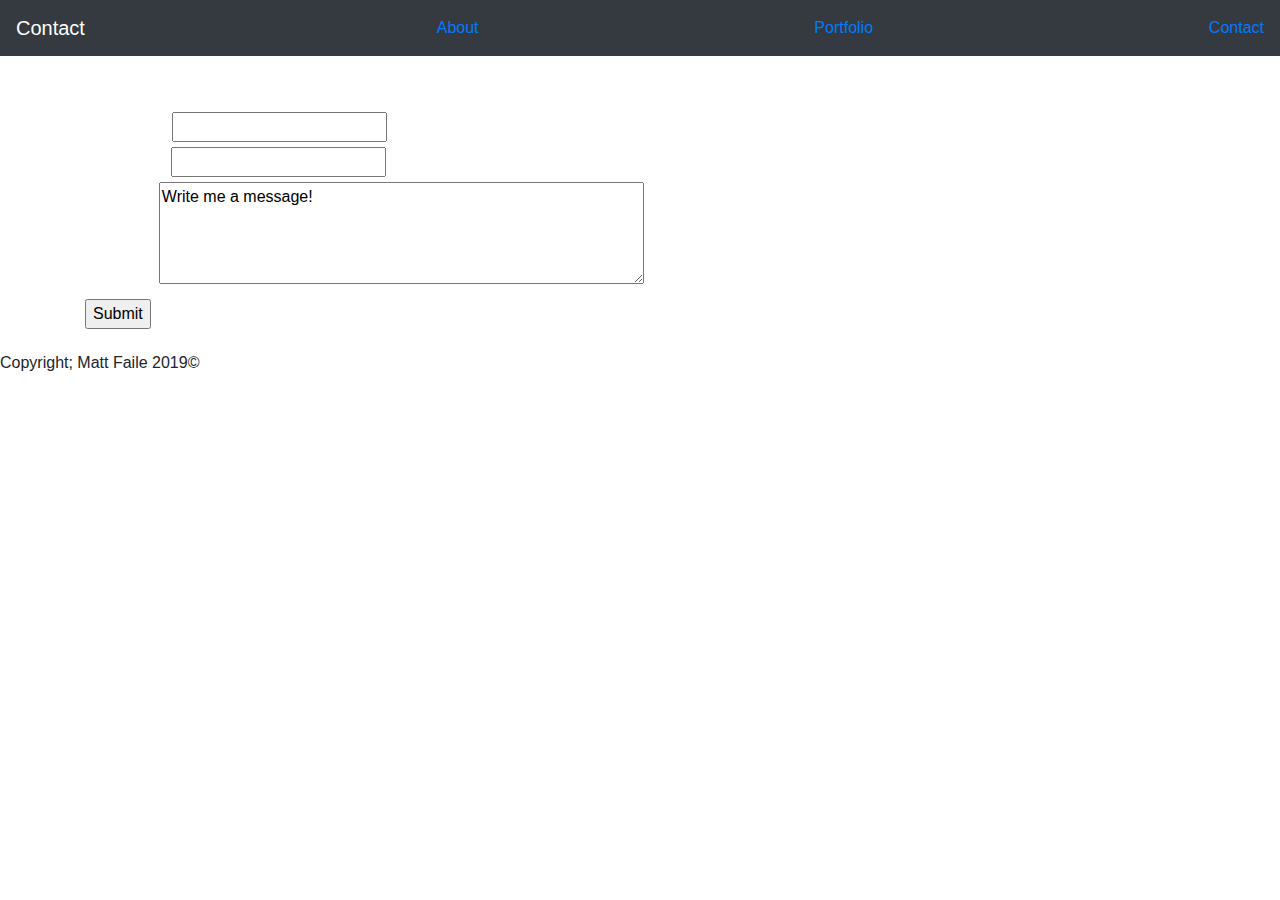
<file: contact.html>
<!doctype html>
<html lang="en-us">

<head>

    <meta charset="utf-8">
    <link rel="stylesheet" type="text/css" href="BSstyle.css">
    <link rel="stylesheet" href="https://stackpath.bootstrapcdn.com/bootstrap/4.3.1/css/bootstrap.min.css"
        integrity="sha384-ggOyR0iXCbMQv3Xipma34MD+dH/1fQ784/j6cY/iJTQUOhcWr7x9JvoRxT2MZw1T" crossorigin="anonymous">
    <script src="https://stackpath.bootstrapcdn.com/bootstrap/4.3.1/js/bootstrap.min.js"
        integrity="sha384-JjSmVgyd0p3pXB1rRibZUAYoIIy6OrQ6VrjIEaFf/nJGzIxFDsf4x0xIM+B07jRM"
        crossorigin="anonymous"></script>
    <title>Contact Me</title>

</head>

<body>

    <nav class="navbar navbar-dark bg-dark">
        <span class="navbar-brand mb-0 h1">Contact</span>
        <a href="index.html">About</a>
        <a href="portfolio.html">Portfolio</a>
        <a href="contact.html">Contact</a>
    </nav>

    <header id="greetings">
        <div class="container">
    </header>

    <div id="main-container" class="container">
        <section class="main-section">
            <h1>Contact Me!</h1>
            <form>
                <div id="box1">
                    <label for="Name">First Name:</label>
                    <input class="msgbox" type="Name">
                </div>
                <div id="box2">
                    <label for="Name">Last Name:</label>
                    <input class="msgbox" type="Name">
                </div>

                <div id="box3">
                    <label for="Name">Message:</label>

                    <textarea class="msgbox" rows="4" cols="50">Write me a message!
                                </textarea>

                </div>
                <input id="button" type="submit">
            </form>
        </section>
    </div>
    <br>

    <footer>
        <h6>Copyright; Matt Faile 2019&copy;</h6>
    </footer>

</body>

</html>
</file>
<file: BSstyle.css>
body {
    background-image: url("https://i.etsystatic.com/11123188/r/il/8f12ae/1393011541/il_fullxfull.1393011541_gb3q.jpg")
        }

h1 {
    color: white;
}

.main-section {
    color: white;
}

h5 {
    color: white;
}

h3 {
    color: white;
}
</file>
